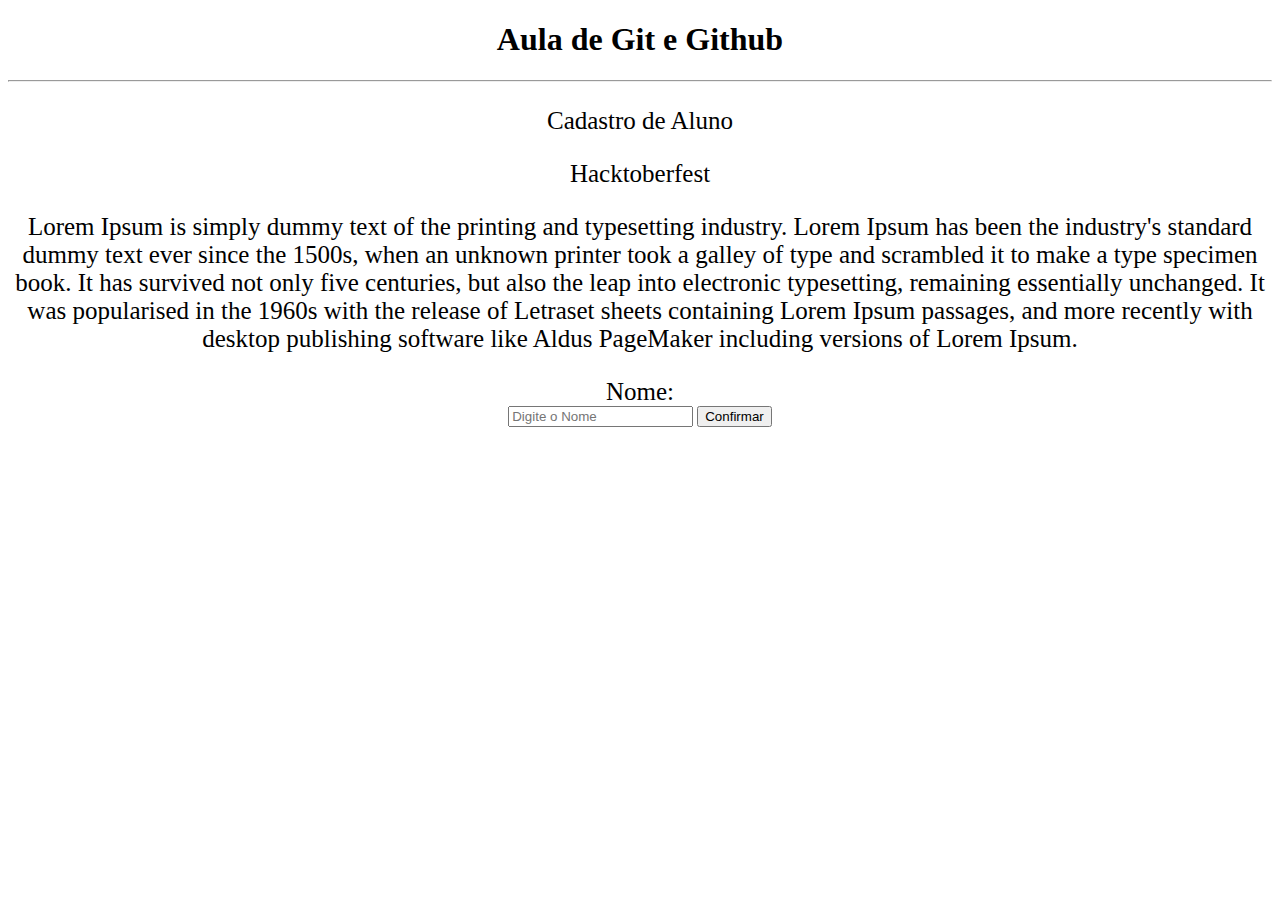
<file: index.html>
<!DOCTYPE html>
<html lang="PT-BR">
<head>
    <meta charset="UTF-8">
    <meta name="viewport" content="width=device-width, initial-scale=1.0">
    <meta http-equiv="X-UA-Compatible" content="ie=edge">
    <title>Aula De Programação Mobile</title>	
	<style>
		p{
			text-align:center;
			font-size: 25px;
		}
		
		label{
			font-size:25px;
		font-size:25px;
		}
	</style>
		
</head>
<body>
    <center><h1>
        Aula de Git e Github
    </h1></center>
	<hr>
	<p>Cadastro de Aluno</p>
	<p>Hacktoberfest</p>
	<p>Lorem Ipsum is simply dummy text of the printing and typesetting industry. Lorem Ipsum has been the industry's standard dummy text ever since the 1500s, when an unknown printer took a galley of type and scrambled it to make a type specimen book. It has survived not only five centuries, but also the leap into electronic typesetting, remaining essentially unchanged. It was popularised in the 1960s with the release of Letraset sheets containing Lorem Ipsum passages, and more recently with desktop publishing software like Aldus PageMaker including versions of Lorem Ipsum.</p>

<center><form action ="" method="posto">
<label for="Nome">
 Nome:
</label>
</br>
<input type="text" name="txtNome" it="tNome" size"="100" maxlength="100" placeholder="Digite o Nome" required>
<input type="submit" value="Confirmar"></center>

</br>
</br>
</body>
</html>
</file>
